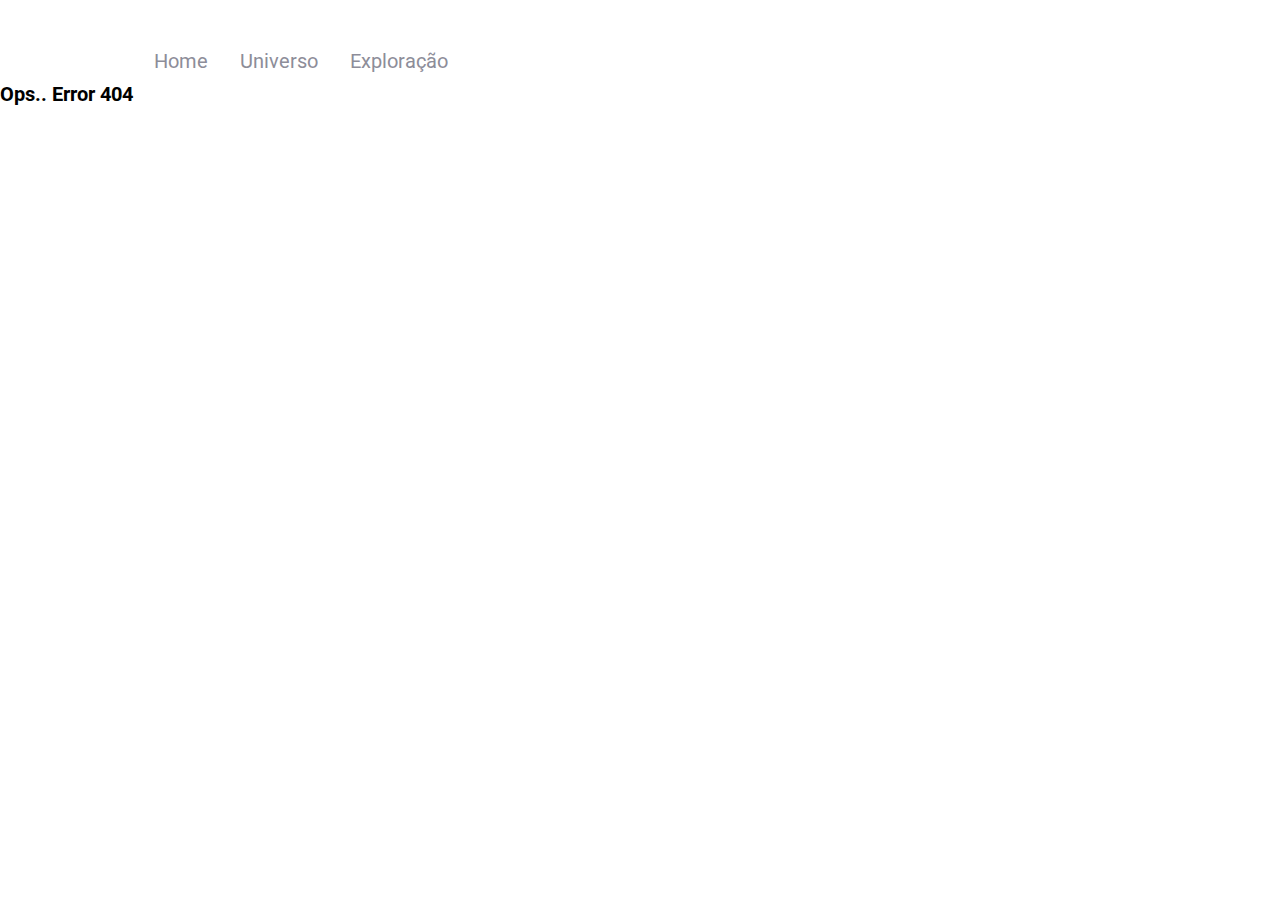
<file: index.html>
<!DOCTYPE html>
<html lang="pt-br">
<head>
  <link rel="preconnect" href="https://fonts.googleapis.com">
  <link rel="preconnect" href="https://fonts.gstatic.com" crossorigin>

  <meta charset="UTF-8">
  <meta name="viewport" content="width=device-width, initial-scale=1.0">
  <title>SPA Universe</title>

  <link rel="stylesheet" href="style.css">

  <link href="https://fonts.googleapis.com/css2?family=Roboto:wght@400;700&display=swap" rel="stylesheet">
</head>
<body>
 <nav>
  <img src="/images/galaxy.svg" alt="ícone de galáxia">
  <a href="/" onclick="route()">Home</a>
  <a href="/universe" onclick="route()">Universo</a>
  <a href="/exploration" onclick="route()">Exploração</a>
</nav>

<div id="app"></div>

<script src="/js/index.js" type="module"></script>
</body>
</html>
</file>
<file: style.css>
* {
  margin: 0;
  padding: 0;
  box-sizing: border-box;
}

:root {
  font-size: 62.5%;

  --menu-on: #FFFFFF;
  --menu-off:#8D8D99;
  --title-text: #E1E1E6;
  
}

body {
  font-family: 'Roboto', sans-serif;

  display: grid;
}

.bg2 {
  background: green;

}

.bg3 {
  background: blue;
}

nav {
  font-size: 2rem;
  
  display: flex;
  align-items: center;
  gap: 3.2rem;

  margin: 4rem 0 0 7.2rem;

}

nav a {
  color: var(--menu-off);
  text-decoration: none;
}

nav a:hover {
  color: var(--menu-on);
  transition: color .3s;
}

/*PAGE 1 =============================================================================*/

#page1 {
  background: url("/images/home.png");
  background-repeat: no-repeat;
  background-size: cover;
  height: 100vh;
  width: 100vw;
  position: absolute;
  top: 0;
  z-index: -1;
}

#text-page1 {
  display: flex;
  flex-direction: column;
  align-items: center;
  justify-content: center;

  margin-top: 22.2rem;
}

#page1 h1 {
  font-size: 4.8rem;
  color: var(--title-text);
  margin-bottom: 2.4rem;
}

#page1 button {
  width: 19.5rem;
  height: 4.8rem;
  
  cursor: pointer;

  font-family: 'Roboto', sans-serif;
  color: var(--menu-on);
  font-weight: 700;
  font-size: 1.4rem;

  background: transparent;

  border: 2px solid #FFFFFF;
  border-radius: .5rem;
}

#page1 button:hover {
  transition: all .3s;

  background: var(--menu-on);
  color: #02799D;
}

/*PAGE 2 =============================================================================*/

#page2 {
  background: url("/images/universe.png");
  background-repeat: no-repeat;
  background-size: cover;
  height: 100vh;
  width: 100vw;
  position: absolute;
  top: 0;
  z-index: -1;
}

#text-page2 {
  margin: 20rem 0 0 10rem;
}

#page2 h1 {
  font-size: 4.8rem;
  color: var(--title-text);
  margin-bottom: 1.6rem;
}

#page2 p {
  width: 64rem;

  font-family: 'Roboto';
  font-size: 1.8rem;
  line-height: 3rem;

  color: var(--title-text);
}

/*PAGE 3 =============================================================================*/

#page3 {
  background: url("/images/exploration.png");
  background-repeat: no-repeat;
  background-size: cover;
  height: 100vh;
  width: 100vw;
  position: absolute;
  top: 0;
  z-index: -1;
}

#text-page3 {
  margin: 20rem 0 0 10rem;
}

#page3 h1 {
  font-size: 4.8rem;
  color: var(--title-text);
  margin-bottom: 1.6rem;
}

#page3 p {
  width: 64rem;

  font-family: 'Roboto';
  font-size: 1.8rem;
  line-height: 3rem;

  color: var(--title-text);
}
</file>
